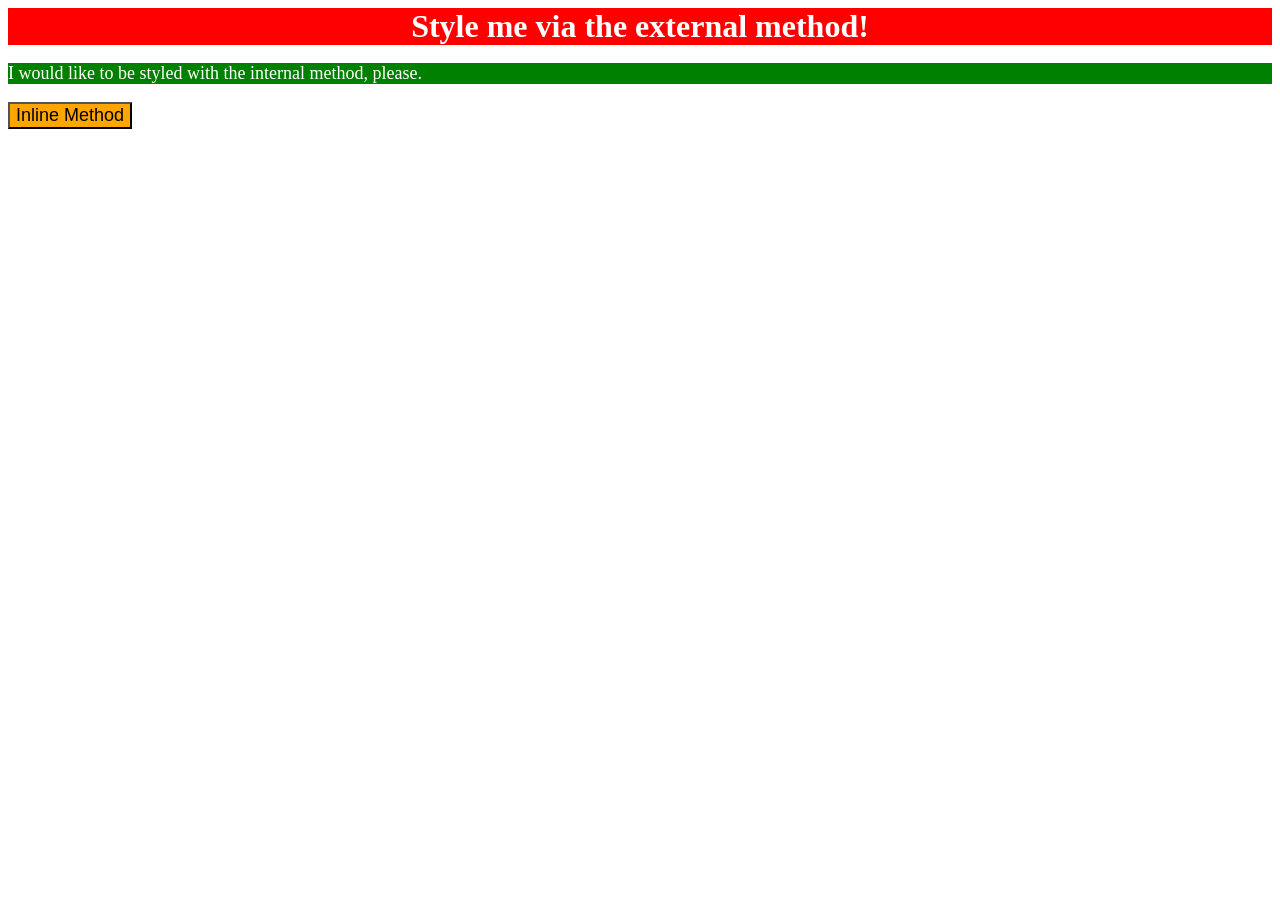
<file: foundations/01-css-methods/index.html>
<!DOCTYPE html>
<html lang="en">
  <head>
    <style>
      p {
        background-color: green;
        color: white;
        font-size: 18px;
      }
    </style>
    <link rel="stylesheet" href="style.css">
    <meta charset="UTF-8">
    <meta http-equiv="X-UA-Compatible" content="IE=edge">
    <meta name="viewport" content="width=device-width, initial-scale=1.0">
    <title>Methods for Adding CSS</title>
  </head>
  <body>
    <div>Style me via the external method!</div>
    <p>I would like to be styled with the internal method, please.</p>
    <button style="background-color: orange; font-size: 18px; ">Inline Method</button>
  </body>
</html>
</file>
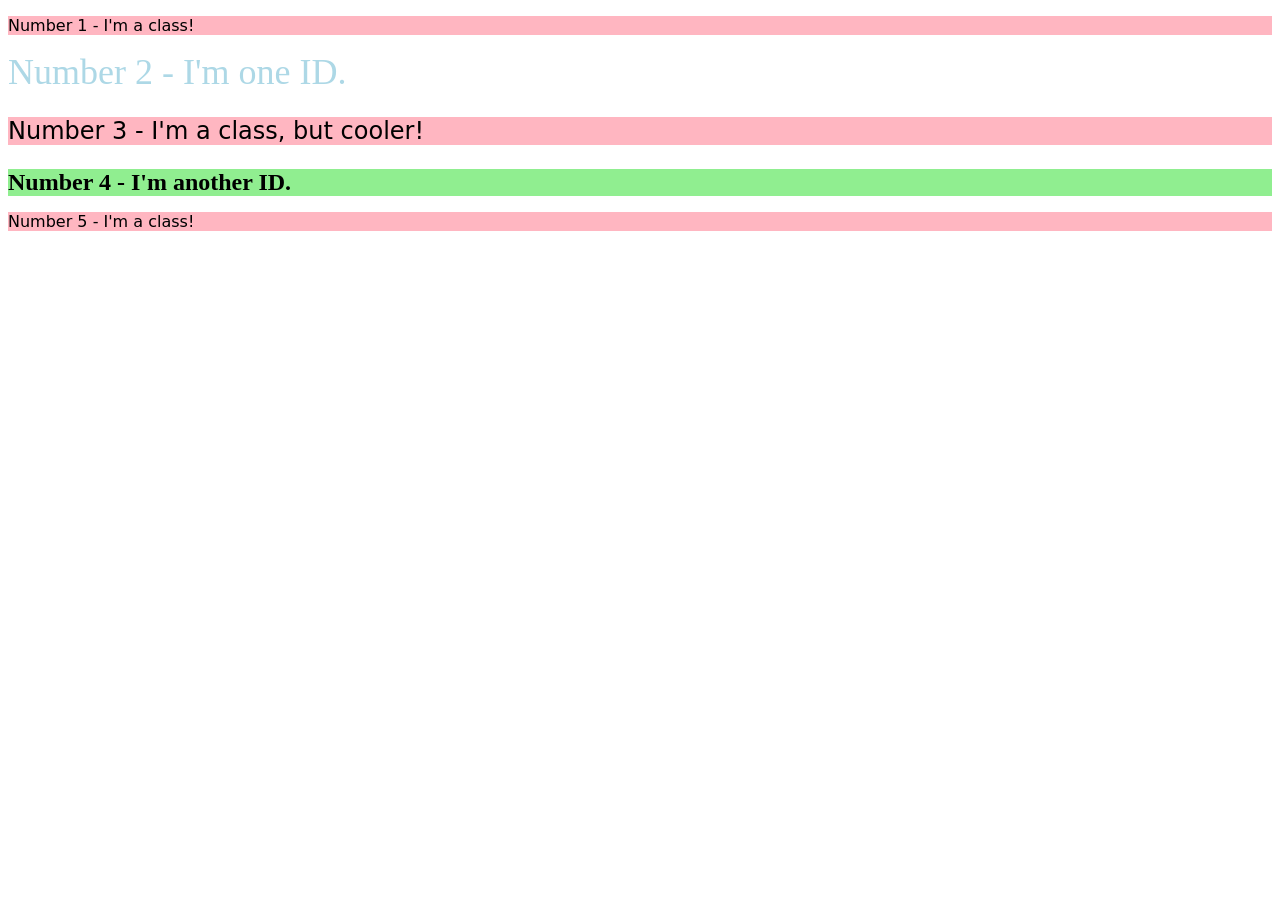
<file: foundations/02-class-id-selectors/index.html>
<!DOCTYPE html>
<html lang="en">
  <head>
    <meta charset="UTF-8">
    <meta http-equiv="X-UA-Compatible" content="IE=edge">
    <meta name="viewport" content="width=device-width, initial-scale=1.0">
    <title>Class and ID Selectors</title>
    <link rel="stylesheet" href="style.css">
  </head>
  <body>
    <p class="odd">Number 1 - I'm a class!</p>
    <div ID="two">Number 2 - I'm one ID.</div>
    <p class="odd size">Number 3 - I'm a class, but cooler!</p>
    <div ID="four" class="size">Number 4 - I'm another ID.</div>
    <p class="odd">Number 5 - I'm a class!</p>
  </body>
</html>
</file>
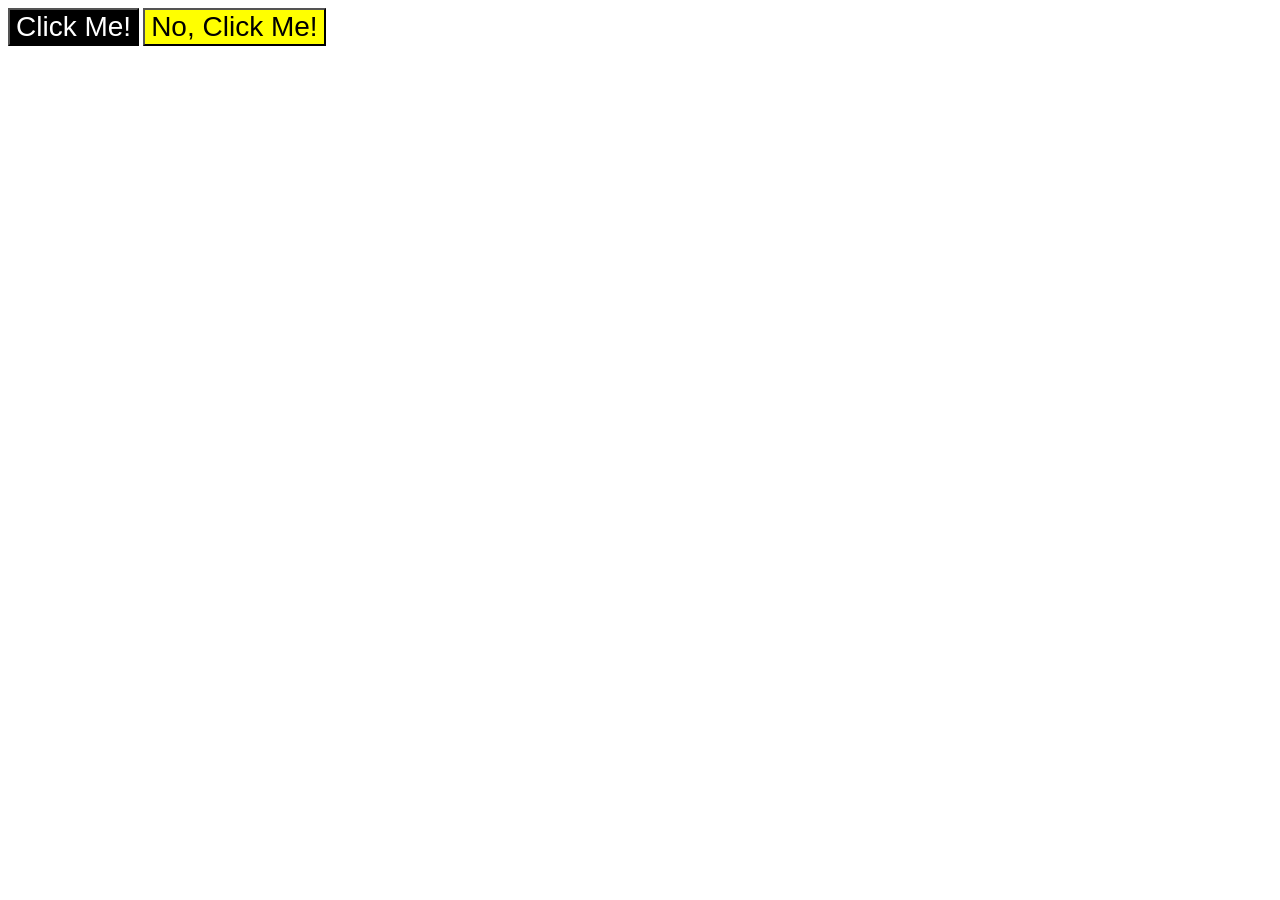
<file: foundations/03-grouping-selectors/index.html>
<!DOCTYPE html>
<html lang="en">
  <head>
    <meta charset="UTF-8">
    <meta http-equiv="X-UA-Compatible" content="IE=edge">
    <meta name="viewport" content="width=device-width, initial-scale=1.0">
    <title>Grouping Selectors</title>
    <link rel="stylesheet" href="style.css">
  </head>
  <body>
    <button class="click-me">Click Me!</button>
    <button class="no-click-me">No, Click Me!</button>
  </body>
</html>
</file>
<file: foundations/01-css-methods/style.css>
div {
    background-color: red;
    color: white;
    font-size: 32px;
    text-align: center;
    font-weight: bold;
}
</file>
<file: foundations/02-class-id-selectors/style.css>
.odd {
    background-color: #ffb6c1;
    font-family: Verdana, "DejaVu sans", sans-serif; 
}

.size{
    font-size: 24px;
}

#two{
    color: #ADD8E6;
    font-size: 36px;
}

#four {
    background-color: #90ee90;
    font-weight: bold;
}
</file>
<file: foundations/03-grouping-selectors/style.css>
.click-me, 
.no-click-me {
    font-size: 28px;
    font-family: 'Helvetica', 'Times New Roman', sans-serif ;
}

.click-me{
    background-color: black;
    color: white; 
}

.no-click-me{
    background-color: yellow;   
}
</file>
